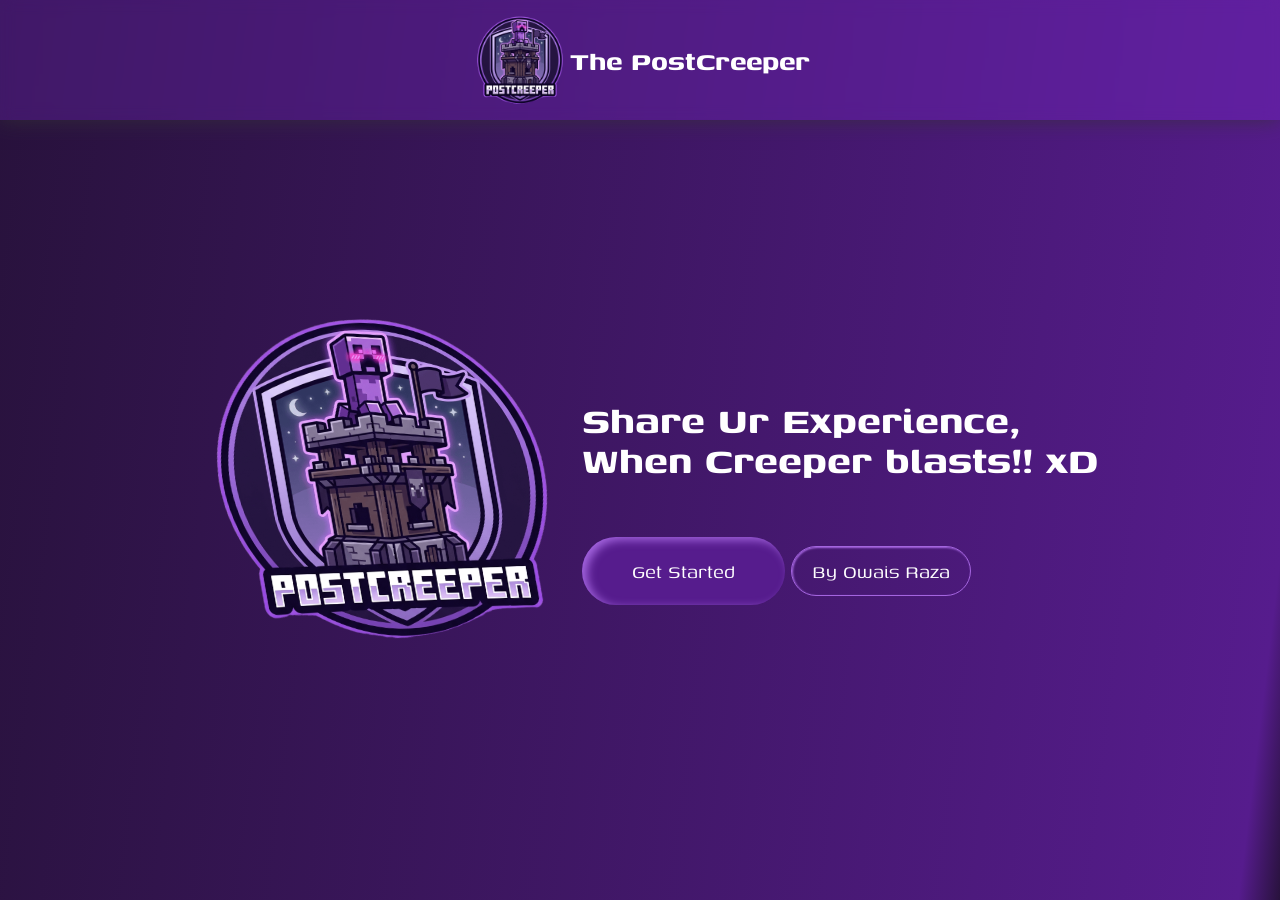
<file: index.html>
<!DOCTYPE html>
<html lang="en">

<head>
     <meta charset="UTF-8">
     <meta name="viewport" content="width=device-width, initial-scale=1.0">
     <link rel="preconnect" href="https://fonts.googleapis.com">
     <link rel="preconnect" href="https://fonts.gstatic.com" crossorigin>
     <link href="https://fonts.googleapis.com/css2?family=Genos:ital,wght@0,100..900;1,100..900&display=swap"
          rel="stylesheet">
     <link rel="shortcut icon" href="logo.png" type="image/x-icon">
     <title>PostCreeper</title>
</head>
<style>
     body {
          font-family: "Genos", sans-serif;
          background-color: #1c0d2b;
          color: #fff;
          margin: 0;
          padding: 0;
          background: linear-gradient(277deg, #28123c 0%, #561c8d 3%, #28123c 100%);
          background-attachment: fixed;
          background-repeat: no-repeat;
     }


     .head {
          background-color: rgba(137, 43, 226, 0.26);
          padding: 10px;
          display: flex;
          align-items: center;
          justify-content: center;
          transform: translateY(0px);
          animation: inHead 4s ease-out;
          box-shadow: 0 0 20px rgba(53, 52, 52, 0.733);
          backdrop-filter: blur(7px);
     }

     @keyframes inHead {
          from {
               transform: translateY(-200px);
          }

          to {
               transform: translateY(0px);
          }
     }

     .main {
          display: flex;
          align-items: center;
          justify-content: center;
          height: 80vh;
     }

     .left img {
          width: 400px;
          transform: rotate3d(4, 3, -1, 30deg);
     }

     .left {
          transform: translateX(0px);
          animation: inLeft 0.8s ease-in-out;
     }

     @keyframes inLeft {
          from {
               transform: translateX(-200px);
          }

          to {
               transform: translateX(0px);
          }
     }

     @keyframes inRight {
          from {
               transform: translateX(200px);
          }

          to {
               transform: translateX(0px);
          }
     }

     .right {
          font-size: 23px;
          line-height: 40px;
          transform: translateX(0px);
          animation: inRight 0.8s ease-out;
     }

     .right .a1 {
          background-color: #561c8d;
          color: #fff;
          text-decoration: none;
          padding: 20px;
          padding-left: 50px;
          padding-right: 50px;
          border-radius: 50px;
          box-shadow: inset 5px 3px 10px #a465df;
          transition: 0.1s ease
     }

     .right .a2 {
          color: #fff;
          text-decoration: none;
          padding: 10px;
          padding-left: 20px;
          padding-right: 20px;
          border-radius: 50px;
          border: solid 1px #a465df;
          box-shadow: inset 1px 1px 2px #a465df;
          transition: 0.1s ease
     }

     .right a:hover {
          background-color: #742db6;
     }

     video {
          position: fixed;
          right: 0;
          bottom: 0;
          min-width: 100%;
          min-height: 100%;
          width: auto;
          height: auto;
          z-index: -100;
          background-size: cover;
          object-fit: cover;
          opacity: 20%;
     }
</style>

<body>
     <div class="head">
          <img src="logo.png" alt="" width="100px">
          <h1>The PostCreeper</h1>
     </div>
     <div class="main">
          <div class="left">
               <img src="logo.png" alt="">
          </div>
          <div class="right">
               <h1>Share Ur Experience, <br> When Creeper blasts!! xD</h1><br>
               <a href="page.html" class="a1">Get Started</a>  <a href="https://github.com/0wais-raza" target="_blank"
                    class="a2">By Owais Raza</a>
          </div>
     </div>
     <video src="bg.mp4" autoplay mute loop></video>
</body>

</html>
</file>
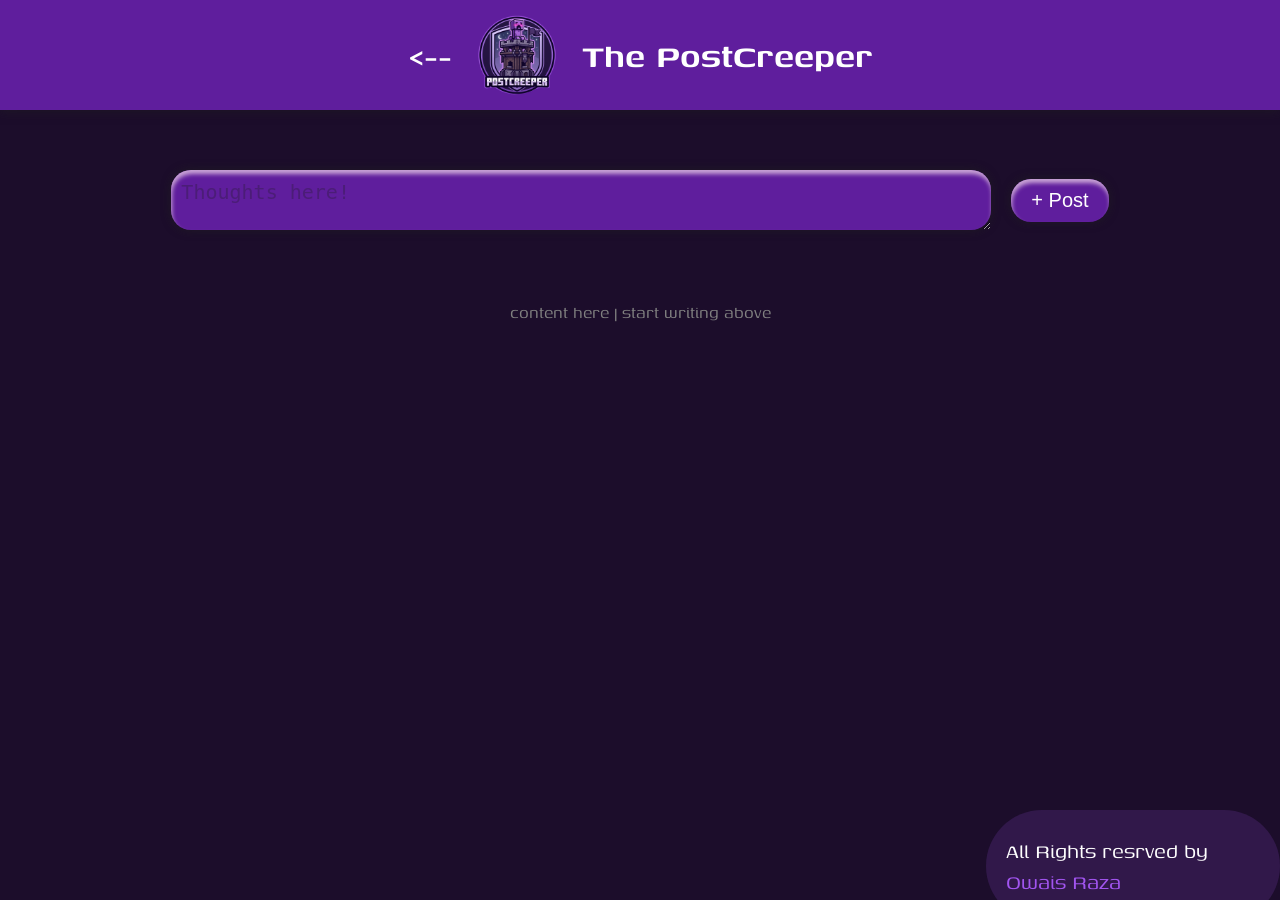
<file: page.html>
<!DOCTYPE html>
<html lang="en">

<head>
     <meta charset="UTF-8">
     <meta name="viewport" content="width=device-width, initial-scale=1.0">
     <link rel="stylesheet" href="page.css">
     <link rel="preconnect" href="https://fonts.googleapis.com">
     <link rel="preconnect" href="https://fonts.gstatic.com" crossorigin>
     <link href="https://fonts.googleapis.com/css2?family=Genos:ital,wght@0,100..900;1,100..900&display=swap">
     <link rel="shortcut icon" href="logo.png" type="image/x-icon">

     <title>PostCreeper - upload</title>
</head>

<body>
     <div id="header"> <a href="index.html" style="color: white; text-decoration:none;"><--</a> <img src="logo.png" alt="" width="90px">The PostCreeper</div>
     <div id="add">
               <textarea name="" id="inp" placeholder="Thoughts here!"></textarea>
               <button id="button" onclick="addPost()"> + Post</button>
     </div>
     <div id="feed">
          <p style="font-size: 20px; color: gray;">content here | start writing above</p>
     </div>
     <div id="foot">
          <p>All Rights resrved by <a href="https://github.com/0wais-raza" target="_blank">Owais Raza</a></p>
     </div>
     <video src="bg.mp4" autoplay mute loop></video>
     <script src="page.js"></script>
</body>

</html>
</file>
<file: page.css>
@import url('https://fonts.googleapis.com/css2?family=Genos:ital,wght@0,100..900;1,100..900&display=swap');

body {
     background-color: #1c0d2b;
     color: white;
     margin: 0;
     padding: 0;
     font-family: "Genos", sans-serif;
     font-size: 40px;
     overflow-x: hidden;
}

video {
     position: fixed;
     right: 0;
     bottom: 0;
     min-width: 100%;
     min-height: 100%;
     width: auto;
     height: auto;
     z-index: -100;
     background-size: cover;
     object-fit: cover;
     opacity: 20%;
}


#header {
     background-color: rgba(137, 43, 226, 0.623);
     color: white;
     font-weight: 600;
     display: flex;
     justify-content: center;
     align-items: center;
     font-size: 40px;
     height: 110px;
     gap: 20px;
     box-shadow: 0 0 10px rgba(32, 32, 32, 0.678);
}


#add {
     padding: 20px;
     margin-top: 40px;
     display: flex;
     justify-content: center;
     align-items: center;
     gap: 20px;
}

#inp {
     outline: none;
     border: none;
     padding: 10px;
     font-size: 20px;
     background-color: rgba(137, 43, 226, 0.623);
     border-radius: 20px;
     height: 40px;
     width: 800px;
     box-shadow: 0 0 10px rgba(32, 32, 32, 0.678), inset 1px 4px 4px rgb(202, 164, 214);
     color: white;
}

#inp:focus {
     box-shadow: 0 0 10px rgba(32, 32, 32, 0.678), inset 2px 0px 0px rgb(202, 164, 214);

}

#inp::placeholder {
     color: #3a1d5785;
}

#button {
     background-color: rgba(137, 43, 226, 0.623);
     color: white;
     border-radius: 20px;
     padding-left: 20px;
     padding-bottom: 10px;
     padding-top: 10px;
     padding-right: 20px;
     outline: none;
     border: none;
     font-size: 20px;
     display: flex;
     align-items: center;
     justify-content: center;
     gap: 10px;
     cursor: pointer;
     box-shadow: 0 0 10px rgba(32, 32, 32, 0.678), inset 1px 4px 4px rgb(202, 164, 214);
     transition: 0.1s ease;
}

#button:hover {
     background-color: rgba(115, 22, 202, 0.473);
}

#button:active {
     box-shadow: 0 0 10px rgba(32, 32, 32, 0.678), inset 3px 2px 4px rgb(202, 164, 214);
}

#feed {
     height: fit-content;
     width: 100%;
     display: flex;
     align-items: center;
     justify-content: start;
     gap: 20px;
     flex-wrap: wrap;
     flex-direction: column;
     padding-top: 30px;
}

.box {
     background-color: rgba(115, 22, 202, 0.473);
     width: 80%;
     height: fit-content;
     padding: 20px;
     display: flex;
     align-items: center;
     justify-content: space-between;
     border-radius: 30px;
     backdrop-filter: blur(5px);
     box-shadow: 0 0 10px rgba(32, 32, 32, 0.678), inset 2px 0px 3px rgb(202, 164, 214);
     font-size: 27px;
}

#foot {
     font-size: 25px;
     padding-left: 20px;
     padding-right: 20px;
     border-radius: 70px;
     position: fixed;
     top: 90%;
     left: 77%;
     background-color: #3a1d57bb;
}

#foot a{
     color: #a255f0;
     text-decoration: none;
}

.buttons {
     display: flex;
     gap: 10px;
}

.buttons button {
     background-color: #1c0d2b;
     border: none;
     outline: none;
     padding: 20px;
     color: white;
     border-radius: 50%;
     width: 60px;
     cursor: pointer;
     box-shadow: 0 0 3px rgba(32, 32, 32, 0.678), inset 1px 1px 3px rgb(202, 164, 214);
}

.buttons button:hover {
     background-color: #3a1d57;
}
</file>
